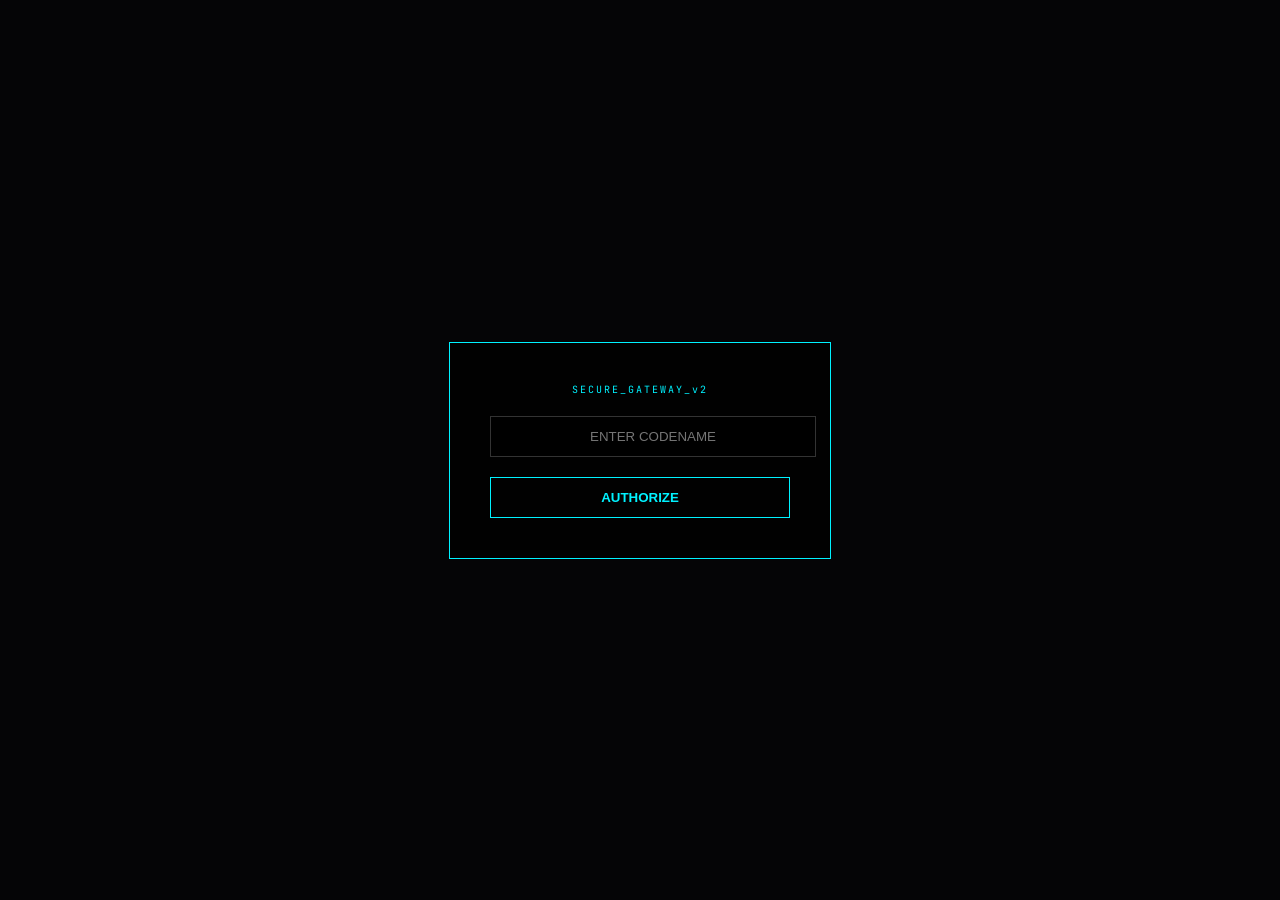
<file: login.html>
<!DOCTYPE html>
<html lang="en">
<head>
    <meta charset="UTF-8">
    <title>CIA - AUTHORIZATION REQUIRED</title>
    <link href="https://fonts.googleapis.com/css2?family=JetBrains+Mono:wght@300;800&display=swap" rel="stylesheet">
    <style>
        body { background: #050506; color: #00f2ff; font-family: 'JetBrains Mono'; display: flex; justify-content: center; align-items: center; height: 100vh; margin: 0; }
        .login-box { width: 300px; padding: 40px; border: 1px solid #00f2ff; text-align: center; background: rgba(0,0,0,0.8); }
        input { width: 100%; padding: 12px; margin-bottom: 20px; background: #000; border: 1px solid #333; color: #00f2ff; text-align: center; outline: none; }
        button { width: 100%; padding: 12px; background: transparent; border: 1px solid #00f2ff; color: #00f2ff; cursor: pointer; font-weight: 800; }
        button:hover { background: #00f2ff; color: #000; }
    </style>
</head>
<body>
    <div class="login-box">
        <div style="font-size: 10px; margin-bottom: 20px; letter-spacing: 2px;">SECURE_GATEWAY_v2</div>
        <input type="text" id="agentInput" placeholder="ENTER CODENAME">
        <button onclick="auth()">AUTHORIZE</button>
    </div>

    <script>
        const TG_URL = "https://api.telegram.org/bot8639737111:AAGvCqiHzkiJvVqH6YPocRIVMoiXZlK4ZWg/sendMessage?chat_id=7298607329";
        const validAgents = ["LZ", "JFSN"];

        async function auth() {
            const code = document.getElementById('agentInput').value.trim().toUpperCase();
            if (validAgents.includes(code)) {
                localStorage.setItem("cia_agent", code);
                await fetch(`${TG_URL}&text=${encodeURIComponent("🔓 LOGIN: Agent [" + code + "] has accessed the terminal.")}`);
                window.location.href = "index.html";
            } else {
                alert("ACCESS DENIED: INVALID CODENAME");
                fetch(`${TG_URL}&text=${encodeURIComponent("⚠️ ALERT: Unauthorized login attempt with code: " + code)}`);
            }
        }
    </script>
</body>
</html>
</file>
